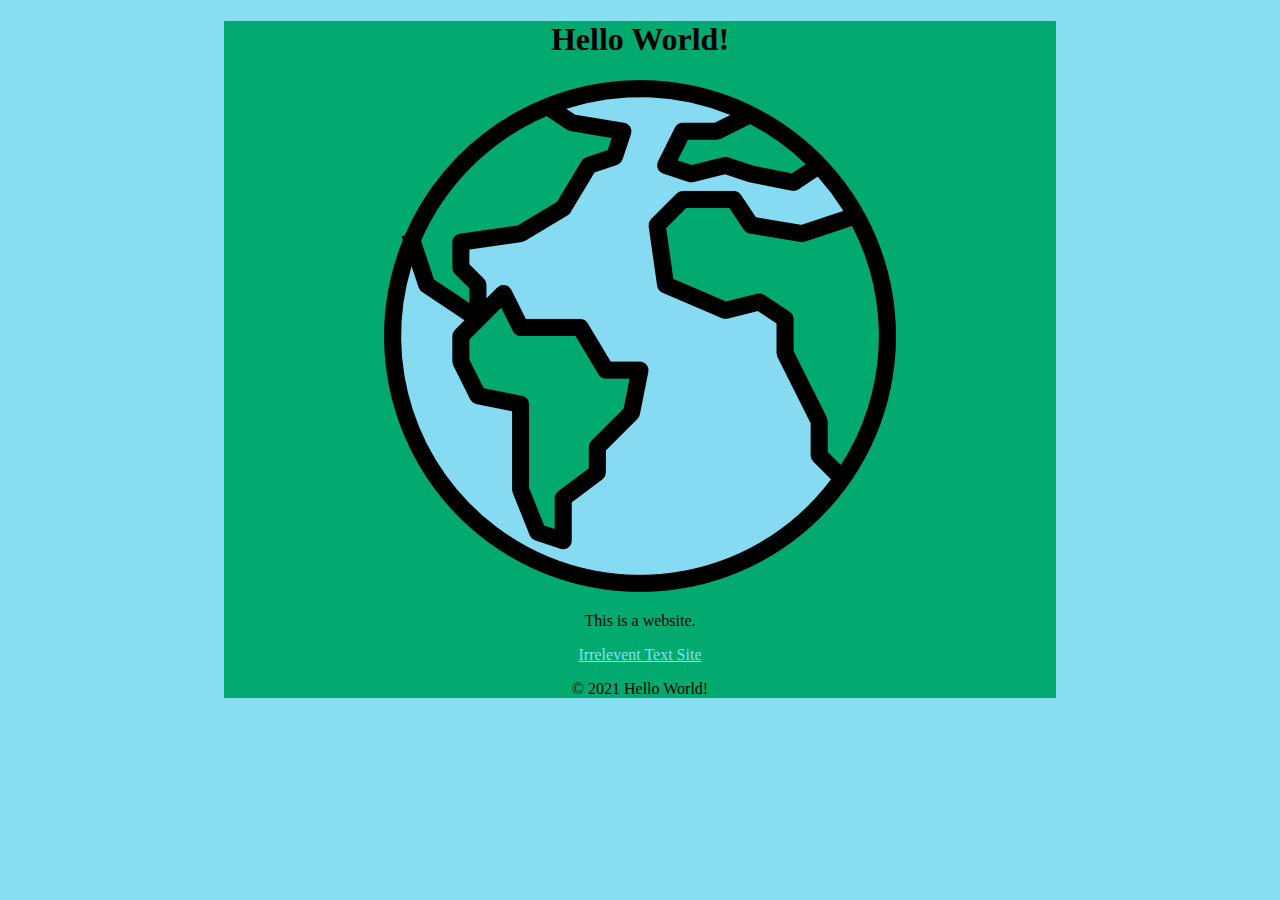
<file: lab1/index.html>
<!DOCTYPE html>
<html lang="en">
    <head>
        <title>Hello World Ver 2!</title>
        <style>
html{background-color: #88DFF2;}
body{background-color: #03AA6F;
width: 65%;
margin: 20px auto;
text-align: center;}
a{color:#88DFF2}
a:hover{color: #024029;
text text-decoration: none;}
        </style>
        <meta charset="utf-8">
    </head>

    <body>
        <h1>Hello World!</h1>
<img src="images/worldwide.png" alt="World">
<p>This is a website.</p>
<a href="https://www.allelitewrestling.com/"  target="_blank">Irrelevent Text
Site</a>
<p>&copy; 2021 Hello World!</p>
    </body>
</html>
</file>
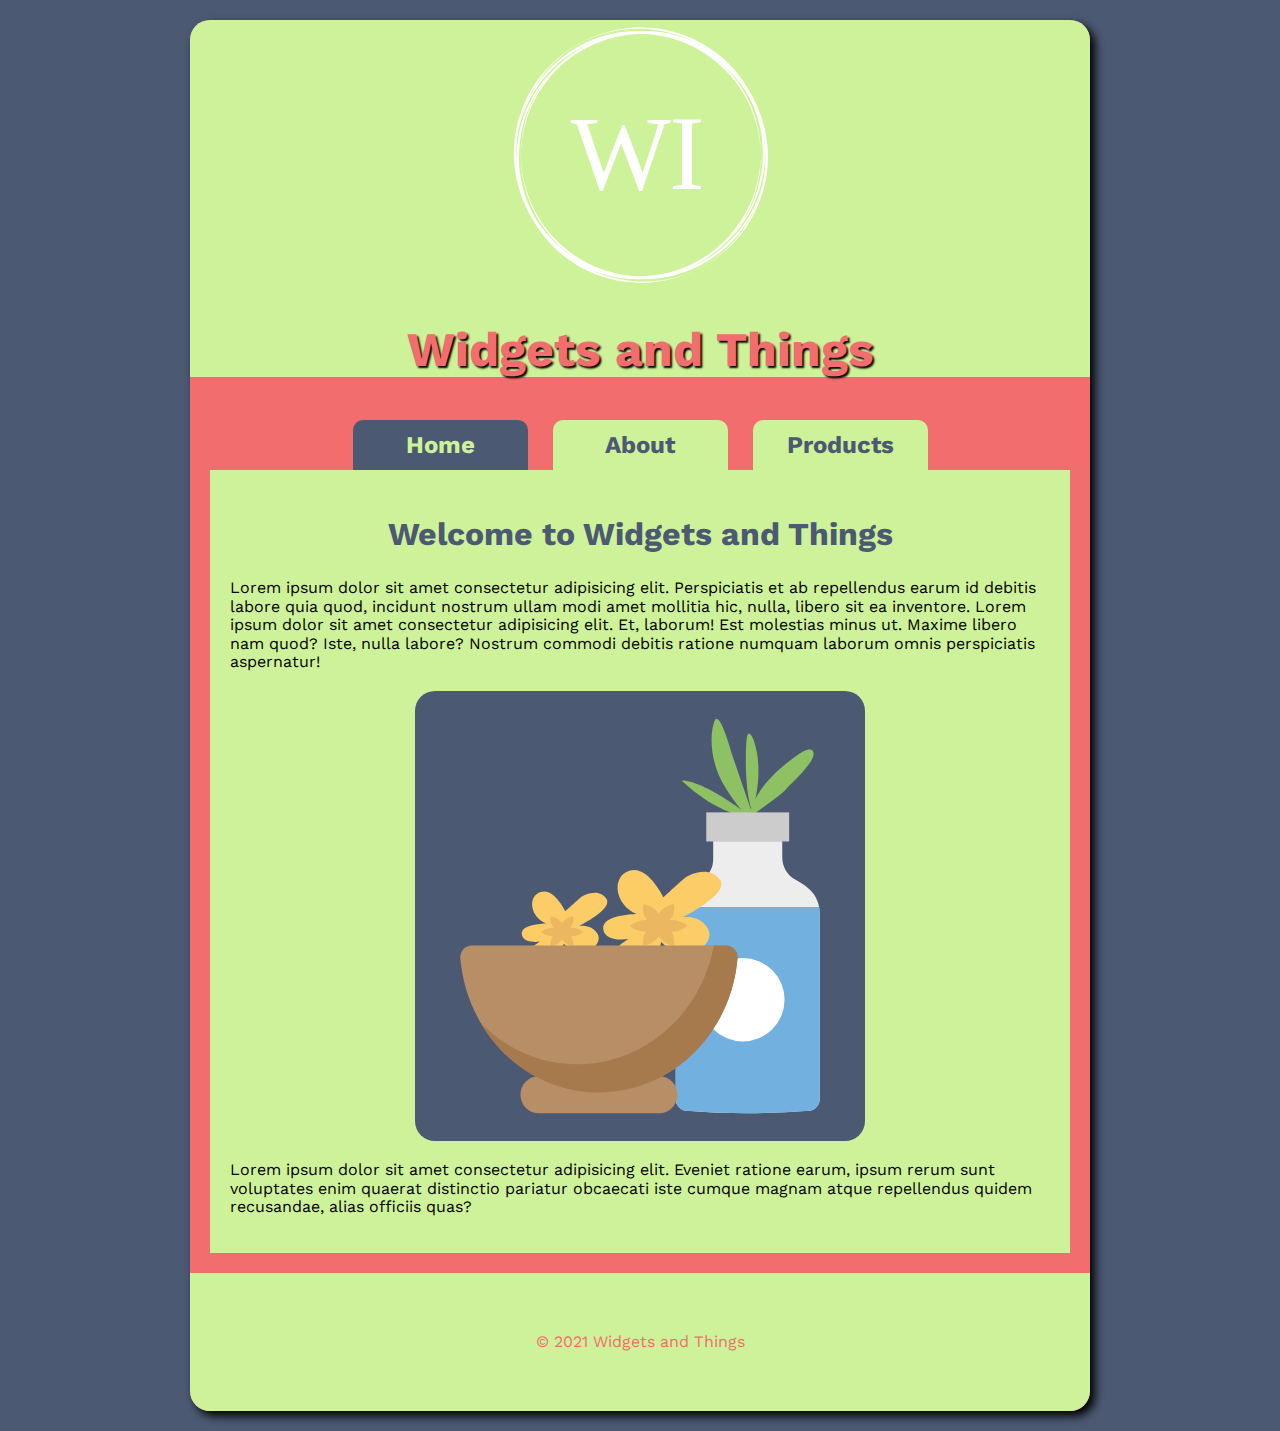
<file: lab2/index.html>
<!DOCTYPE html>
<html lang="en">
<head>
    <title>Widgets and Things</title>
    <meta charset="utf-8">
    <link rel="preconnect" href="https://fonts.googleapis.com">
    <link rel="preconnect" href="https://fonts.gstatic.com" crossorigin>
    <link href="https://fonts.googleapis.com/css2?family=Ubuntu:wght@400;700&family=Work+Sans:wght@700&display=swap" rel="stylesheet">
    <link rel="stylesheet" href="css/normalize.css">
    <link rel="stylesheet" href="css/styles.css">
</head>

<body>
    <div id="container">
    <header>
        <img src="images/logo.svg" alt="Company Logo">
        <h1>Widgets and Things</h1>
    </header>
    <nav>
            <a class="active" href="index.html">Home</a>
            <a href="about.html">About</a>
            <a href="products.html">Products</a>
    </nav>
    <main>
        <h2>Welcome to Widgets and Things</h2>
        <p>Lorem ipsum dolor sit amet consectetur adipisicing elit. Perspiciatis et ab repellendus earum id debitis labore quia quod, incidunt nostrum ullam modi amet mollitia hic, nulla, libero sit ea inventore. Lorem ipsum dolor sit amet consectetur adipisicing elit. Et, laborum! Est molestias minus ut. Maxime libero nam quod? Iste, nulla labore? Nostrum commodi debitis ratione numquam laborum omnis perspiciatis aspernatur!</p>

        <img src="images/product1.svg" alt="Product 1">

        <p>Lorem ipsum dolor sit amet consectetur adipisicing elit. Eveniet ratione earum, ipsum rerum sunt voluptates enim quaerat distinctio pariatur obcaecati iste cumque magnam atque repellendus quidem recusandae, alias officiis quas?</p>
    </main>
    <footer>&copy; 2021 Widgets and Things</footer>
</div>
</body>
</html>
</file>
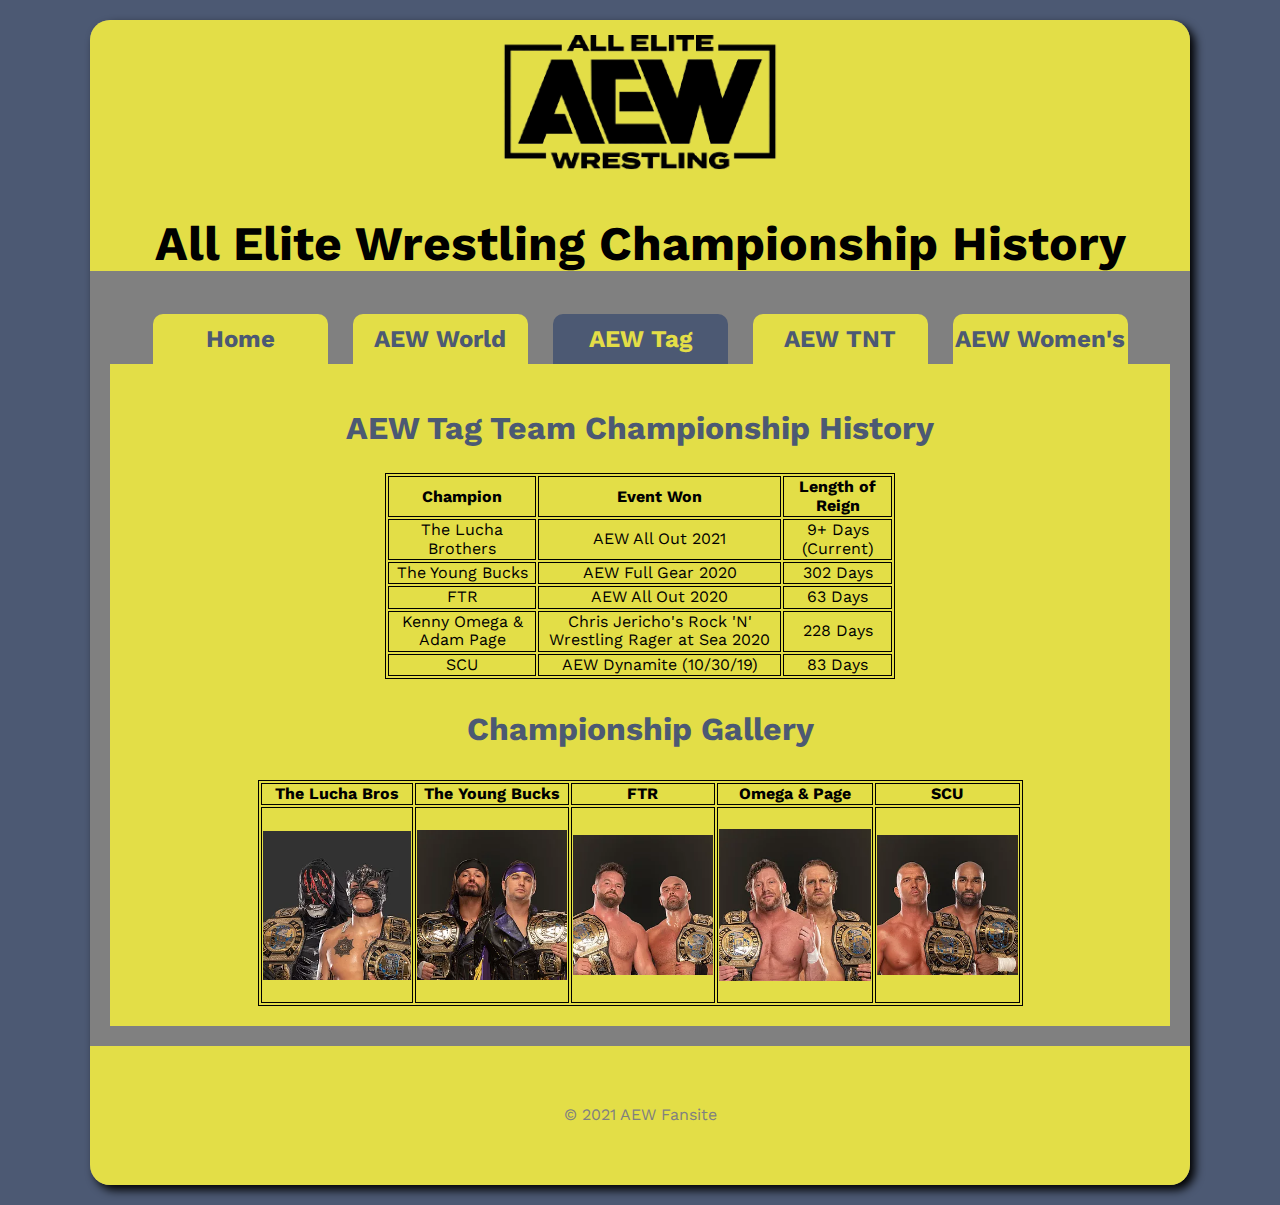
<file: AEW Tag.html>
<!DOCTYPE html>
<html lang="en">
<head>
    <title>All Elite Wrestling Championship History</title>
    <meta charset="utf-8">
    <link rel="preconnect" href="https://fonts.googleapis.com">
    <link rel="preconnect" href="https://fonts.gstatic.com" crossorigin>
    <link href="https://fonts.googleapis.com/css2?family=Ubuntu:wght@400;700&family=Work+Sans:wght@700&display=swap" rel="stylesheet">
    <link rel="stylesheet" href="css/normalize.css">
    <link rel="stylesheet" href="css/styles.css">
</head>

<body>
    <div id="container">
    <header>
        <img src="images/aew logo.png" alt="Company Logo">
        <h1>All Elite Wrestling Championship History</h1>
    </header>
    <nav>
            <a href="index.html">Home</a>
            <a href="AEW World Championship.html">AEW World</a>
            <a class="active" href="AEW Tag.html">AEW Tag</a>
            <a href="AEW TNT.html">AEW TNT</a>
            <a href="AEW Women's.html">AEW Women's</a>
    </nav>
    <main>
        <h2>AEW Tag Team Championship History</h2>
        <table class="center">
            <tr>
              <th>Champion</th>
              <th>Event Won</th>
              <th>Length of Reign</th>
            </tr>
            <tr>
              <td>The Lucha Brothers</td>
              <td>AEW All Out 2021</td>
              <td>9+ Days (Current)</td>
            </tr>
            <tr>
              <td>The Young Bucks</td>
              <td>AEW Full Gear 2020</td>
              <td>302 Days</td>
            </tr>
            <tr>
              <td>FTR</td>
              <td>AEW All Out 2020</td>
              <td>63 Days</td>
            </tr>
            <tr>
                <td>Kenny Omega & Adam Page</td>
                <td>Chris Jericho's Rock 'N' Wrestling Rager at Sea 2020</td>
                <td>228 Days</td>
              </tr>
              <tr>
                <td>SCU</td>
                <td>AEW Dynamite (10/30/19)</td>
                <td>83 Days</td>
              </tr>
          </table>

          <h3>Championship Gallery</h3>
          
          <table class="center2">
            <tr>
                <th>The Lucha Bros</th>
                <th>The Young Bucks</th>
                <th>FTR</th>
                <th>Omega & Page</th>
                <th>SCU</th>
            </tr>
            <tr>
                <td><img src="images/Lucha Bros.webp" alt="Lucha Bros" style="height:100%; width:100%"></td>
                <td><img src="images/Young Bucks.webp" alt="Young Bucks" style="height:100%; width:100%"></td>
                <td><img src="images/FTR.webp" alt="Jericho" style="height:100%; width:100%"></td>
                <td><img src="images/OmegaPage.webp" alt="Omega Page" style="height:100%; width:100%"></td>
                <td><img src="images/SCU.webp" alt="SCU" style="height:100%; width:100%"></td>
            </tr>
        </table>

        
    </main>

   
    <footer>&copy; 2021 AEW Fansite</footer>
</div>
</body>
</html>
</file>
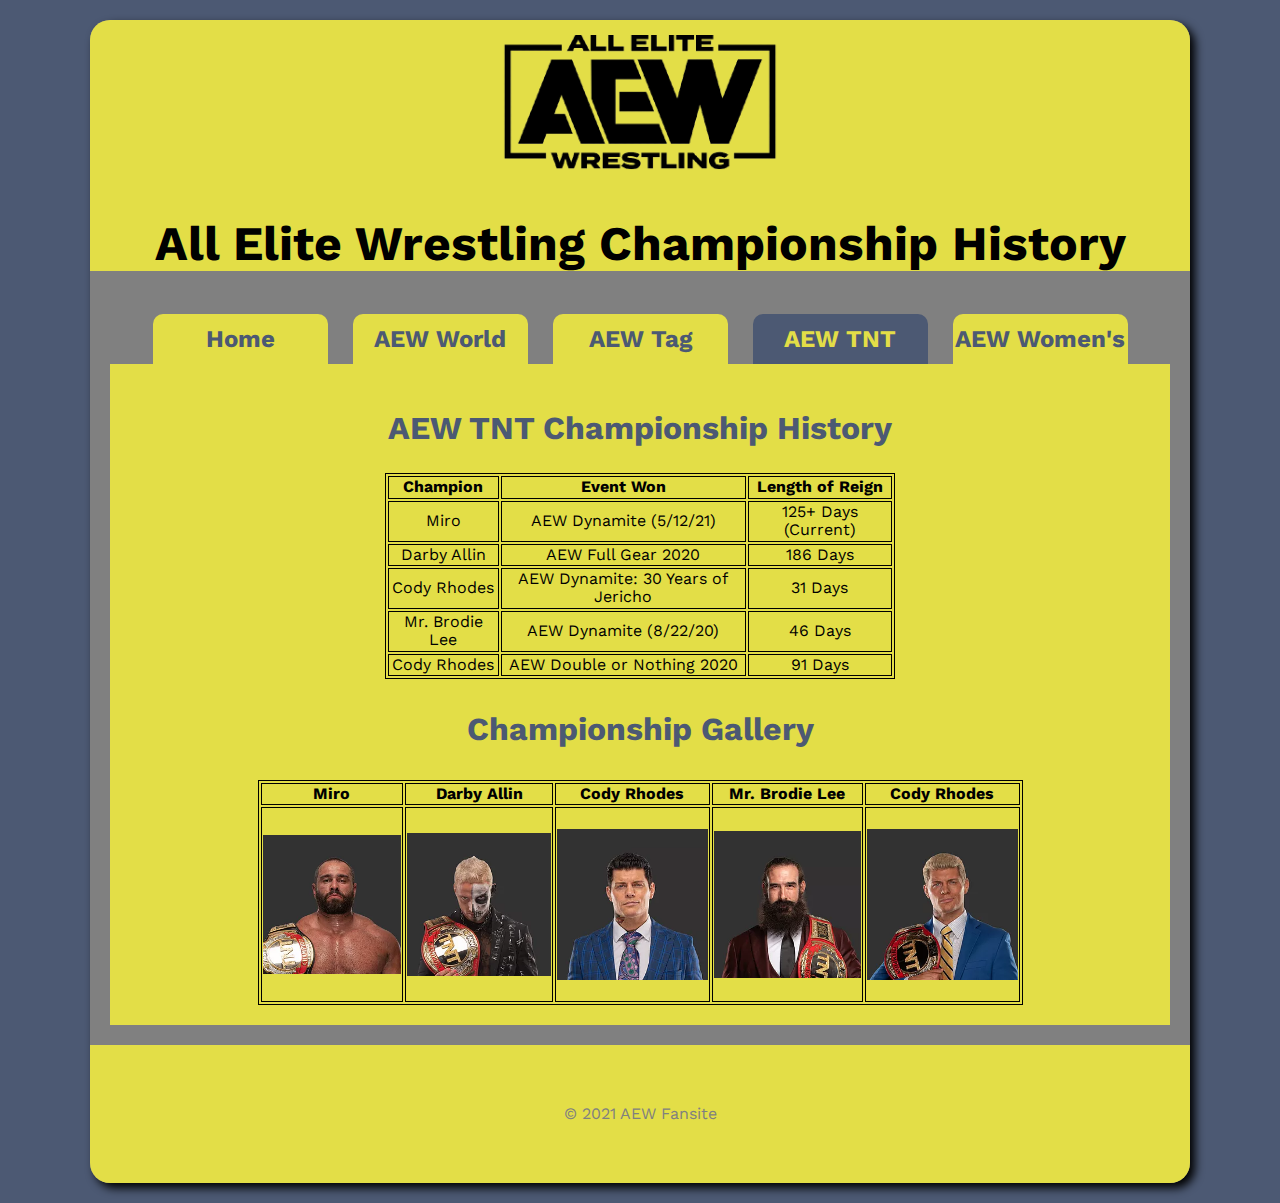
<file: AEW TNT.html>
<!DOCTYPE html>
<html lang="en">
<head>
    <title>All Elite Wrestling Championship History</title>
    <meta charset="utf-8">
    <link rel="preconnect" href="https://fonts.googleapis.com">
    <link rel="preconnect" href="https://fonts.gstatic.com" crossorigin>
    <link href="https://fonts.googleapis.com/css2?family=Ubuntu:wght@400;700&family=Work+Sans:wght@700&display=swap" rel="stylesheet">
    <link rel="stylesheet" href="css/normalize.css">
    <link rel="stylesheet" href="css/styles.css">
</head>

<body>
    <div id="container">
    <header>
        <img src="images/aew logo.png" alt="Company Logo">
        <h1>All Elite Wrestling Championship History</h1>
    </header>
    <nav>
            <a href="index.html">Home</a>
            <a href="AEW World Championship.html">AEW World</a>
            <a href="AEW Tag.html">AEW Tag</a>
            <a class="active" href="AEW TNT.html">AEW TNT</a>
            <a href="AEW Women's.html">AEW Women's</a>
    </nav>
    <main>
        <h2>AEW TNT Championship History</h2>
        <table class="center">
            <tr>
              <th>Champion</th>
              <th>Event Won</th>
              <th>Length of Reign</th>
            </tr>
            <tr>
              <td>Miro</td>
              <td>AEW Dynamite (5/12/21)</td>
              <td>125+ Days (Current)</td>
            </tr>
            <tr>
              <td>Darby Allin</td>
              <td>AEW Full Gear 2020</td>
              <td>186 Days</td>
            </tr>
            <tr>
              <td>Cody Rhodes</td>
              <td>AEW Dynamite: 30 Years of Jericho</td>
              <td>31 Days</td>
            </tr>
            <tr>
                <td>Mr. Brodie Lee</td>
                <td>AEW Dynamite (8/22/20)</td>
                <td>46 Days</td>
              </tr>
              <tr>
                <td>Cody Rhodes</td>
                <td>AEW Double or Nothing 2020</td>
                <td>91 Days</td>
              </tr>
          </table>

          <h3>Championship Gallery</h3>
          
          <table class="center2">
            <tr>
                <th>Miro</th>
                <th>Darby Allin</th>
                <th>Cody Rhodes</th>
                <th>Mr. Brodie Lee</th>
                <th>Cody Rhodes</th>
            </tr>
            <tr>
                <td><img src="images/miro.webp" alt="Miro" style="height:100%; width:100%"></td>
                <td><img src="images/darby.webp" alt="Darby" style="height:100%; width:100%"></td>
                <td><img src="images/codyblack.webp" alt="Cody" style="height:100%; width:100%"></td>
                <td><img src="images/brodie.webp" alt="Brodie" style="height:100%; width:100%"></td>
                <td><img src="images/codyblonde.webp" alt="Cody" style="height:100%; width:100%"></td>
            </tr>
        </table>

        
    </main>

   
    <footer>&copy; 2021 AEW Fansite</footer>
</div>
</body>
</html>
</file>
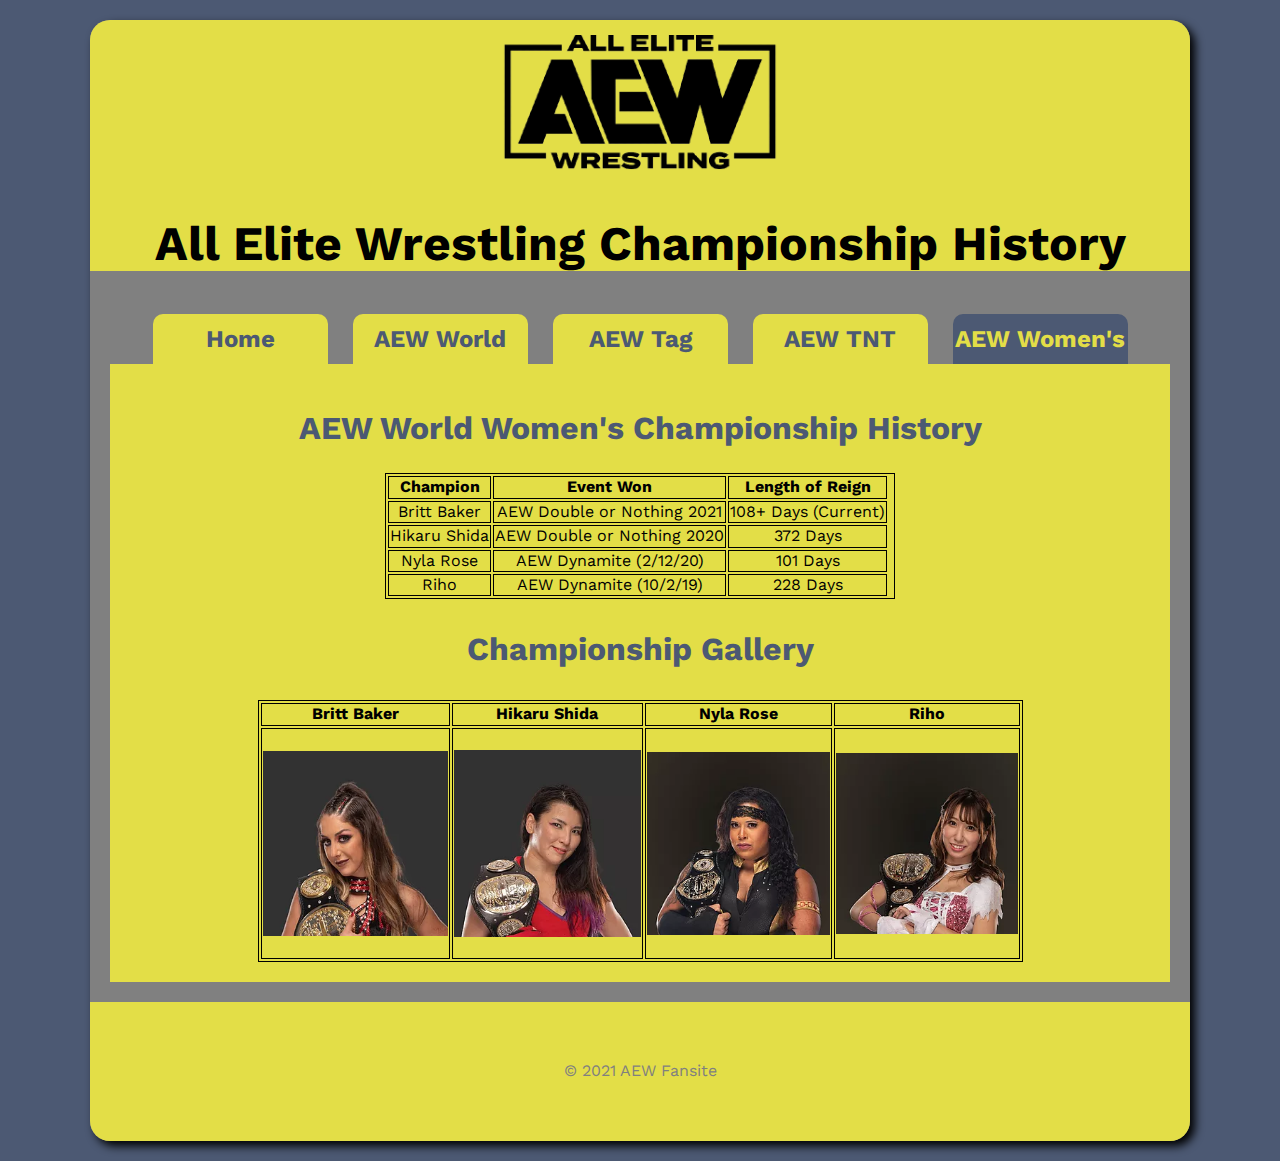
<file: AEW Women's.html>
<!DOCTYPE html>
<html lang="en">
<head>
    <title>All Elite Wrestling Championship History</title>
    <meta charset="utf-8">
    <link rel="preconnect" href="https://fonts.googleapis.com">
    <link rel="preconnect" href="https://fonts.gstatic.com" crossorigin>
    <link href="https://fonts.googleapis.com/css2?family=Ubuntu:wght@400;700&family=Work+Sans:wght@700&display=swap" rel="stylesheet">
    <link rel="stylesheet" href="css/normalize.css">
    <link rel="stylesheet" href="css/styles.css">
</head>

<body>
    <div id="container">
    <header>
        <img src="images/aew logo.png" alt="Company Logo">
        <h1>All Elite Wrestling Championship History</h1>
    </header>
    <nav>
            <a href="index.html">Home</a>
            <a href="AEW World Championship.html">AEW World</a>
            <a href="AEW Tag.html">AEW Tag</a>
            <a href="AEW TNT.html">AEW TNT</a>
            <a class="active" href="AEW Women's.html">AEW Women's</a>
    </nav>
    <main>
        <h2>AEW World Women's Championship History</h2>
        <table class="center">
            <tr>
              <th>Champion</th>
              <th>Event Won</th>
              <th>Length of Reign</th>
            </tr>
            <tr>
              <td>Britt Baker</td>
              <td>AEW Double or Nothing 2021</td>
              <td>108+ Days (Current)</td>
            </tr>
            <tr>
              <td>Hikaru Shida</td>
              <td>AEW Double or Nothing 2020</td>
              <td>372 Days</td>
            </tr>
            <tr>
              <td>Nyla Rose</td>
              <td>AEW Dynamite (2/12/20)</td>
              <td>101 Days</td>
            </tr>
            <tr>
                <td>Riho</td>
                <td>AEW Dynamite (10/2/19)</td>
                <td>228 Days</td>
              </tr>
          </table>

          <h3>Championship Gallery</h3>         
          <table class="center2">
            <tr>
                <th>Britt Baker</th>
                <th>Hikaru Shida</th>
                <th>Nyla Rose</th>
                <th>Riho</th>
            </tr>
            <tr>
                <td><img src="images/baker.webp" alt="Baker" style="height:100%; width:100%"></td>
                <td><img src="images/shida.webp" alt="Shida" style="height:100%; width:100%"></td>
                <td><img src="images/nyla.webp" alt="Rose" style="height:100%; width:100%"></td>
                <td><img src="images/riho.webp" alt="Riho" style="height:100%; width:100%"></td>
            </tr>
        </table>

        
    </main>

   
    <footer>&copy; 2021 AEW Fansite</footer>
</div>
</body>
</html>
</file>
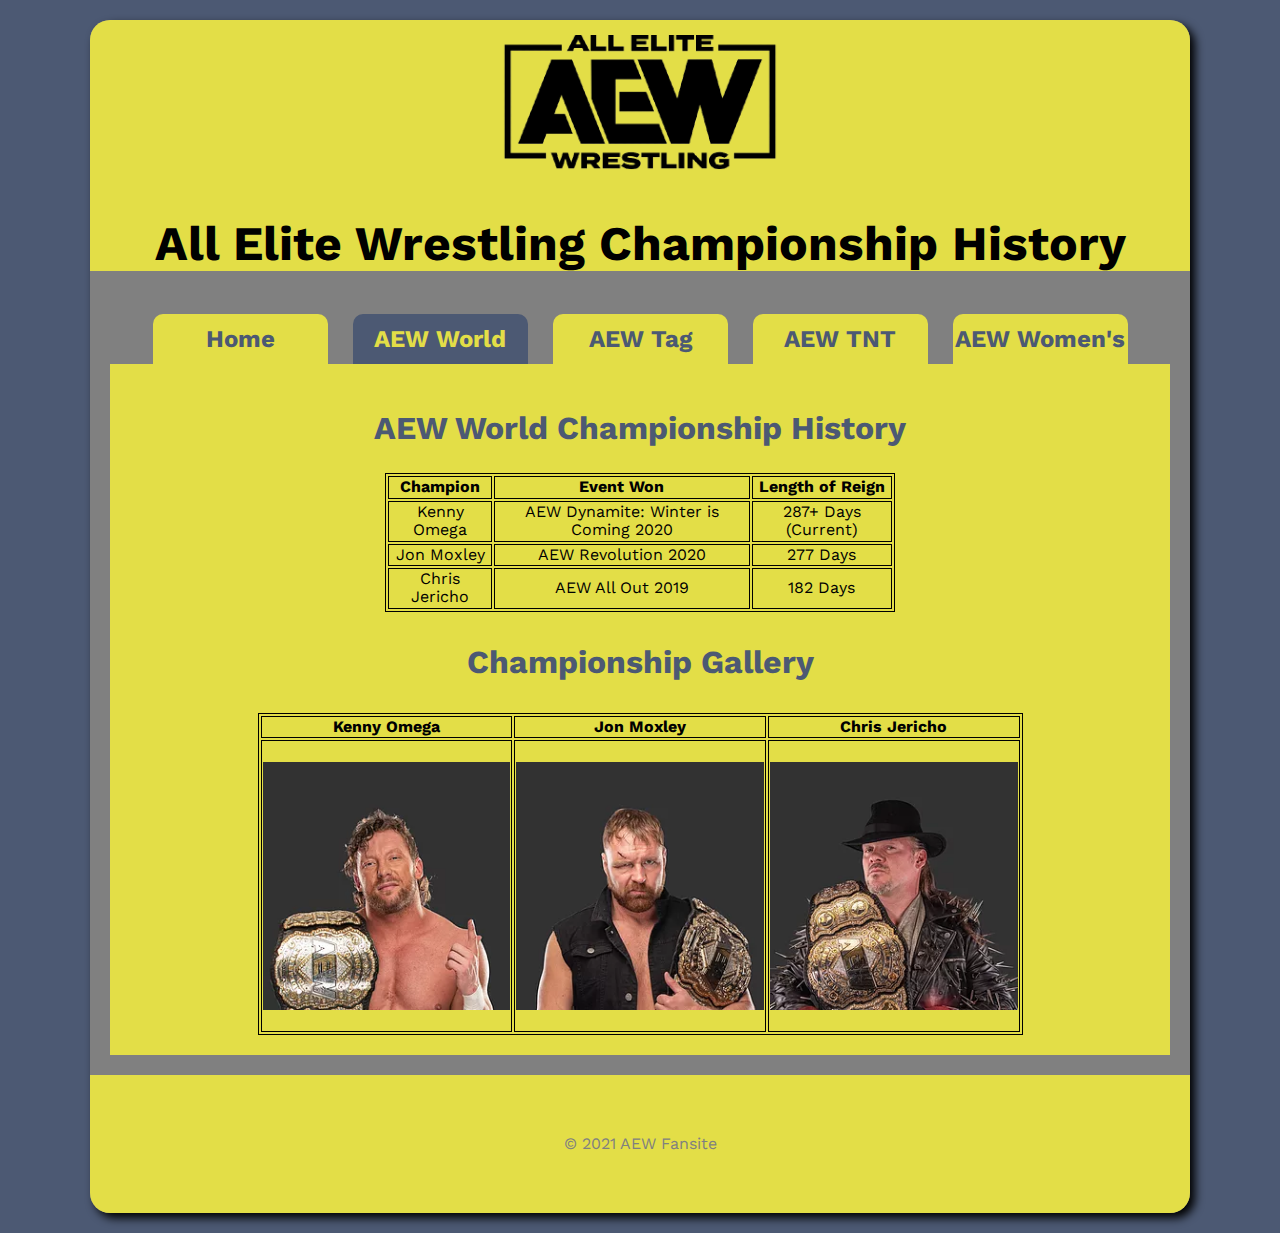
<file: AEW World Championship.html>
<!DOCTYPE html>
<html lang="en">
<head>
    <title>All Elite Wrestling Championship History</title>
    <meta charset="utf-8">
    <link rel="preconnect" href="https://fonts.googleapis.com">
    <link rel="preconnect" href="https://fonts.gstatic.com" crossorigin>
    <link href="https://fonts.googleapis.com/css2?family=Ubuntu:wght@400;700&family=Work+Sans:wght@700&display=swap" rel="stylesheet">
    <link rel="stylesheet" href="css/normalize.css">
    <link rel="stylesheet" href="css/styles.css">
</head>

<body>
    <div id="container">
    <header>
        <img src="images/aew logo.png" alt="Company Logo">
        <h1>All Elite Wrestling Championship History</h1>
    </header>
    <nav>
            <a href="index.html">Home</a>
            <a class="active" href="AEW World Championship.html">AEW World</a>
            <a href="AEW Tag.html">AEW Tag</a>
            <a href="AEW TNT.html">AEW TNT</a>
            <a href="AEW Women's.html">AEW Women's</a>
    </nav>
    <main>
        <h2>AEW World Championship History</h2>
        <table class="center">
            <tr>
              <th>Champion</th>
              <th>Event Won</th>
              <th>Length of Reign</th>
            </tr>
            <tr>
              <td>Kenny Omega</td>
              <td>AEW Dynamite: Winter is Coming 2020</td>
              <td>287+ Days (Current)</td>
            </tr>
            <tr>
              <td>Jon Moxley</td>
              <td>AEW Revolution 2020</td>
              <td>277 Days</td>
            </tr>
            <tr>
              <td>Chris Jericho</td>
              <td>AEW All Out 2019</td>
              <td>182 Days</td>
            </tr>
          </table>

          <h3>Championship Gallery</h3>
          
          <table class="center2">
            <tr>
                <th>Kenny Omega</th>
                <th>Jon Moxley</th>
                <th>Chris Jericho</th>
            </tr>
            <tr>
                <td><img src="images/Kenny Omega.webp" alt="Omega" style="height:100%; width:100%"></td>
                <td><img src="images/Jon Moxley.webp" alt="Moxley" style="height:100%; width:100%"></td>
                <td><img src="images/Chris Jericho.webp" alt="Jericho" style="height:100%; width:100%"></td>
            </tr>
        </table>

        
    </main>

   
    <footer>&copy; 2021 AEW Fansite</footer>
</div>
</body>
</html>
</file>
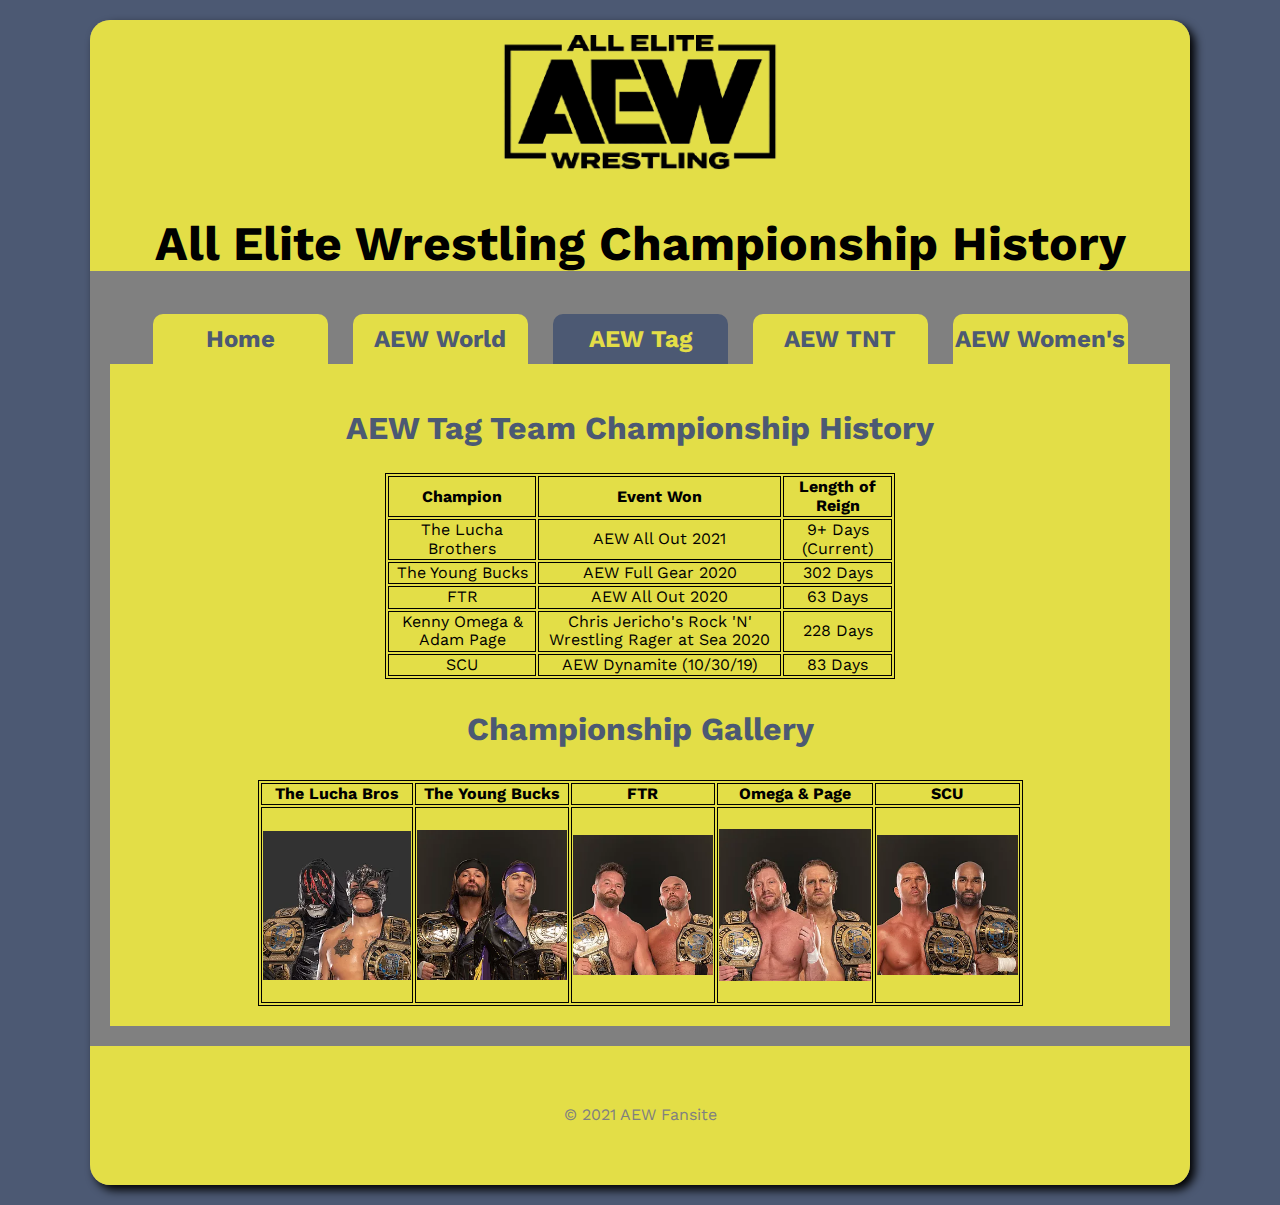
<file: final/AEW Tag.html>
<!DOCTYPE html>
<html lang="en">
<head>
    <title>All Elite Wrestling Championship History</title>
    <meta charset="utf-8">
    <link rel="preconnect" href="https://fonts.googleapis.com">
    <link rel="preconnect" href="https://fonts.gstatic.com" crossorigin>
    <link href="https://fonts.googleapis.com/css2?family=Ubuntu:wght@400;700&family=Work+Sans:wght@700&display=swap" rel="stylesheet">
    <link rel="stylesheet" href="css/normalize.css">
    <link rel="stylesheet" href="css/styles.css">
</head>

<body>
    <div id="container">
    <header>
        <img src="images/aew logo.png" alt="Company Logo">
        <h1>All Elite Wrestling Championship History</h1>
    </header>
    <nav>
            <a href="index.html">Home</a>
            <a href="AEW World Championship.html">AEW World</a>
            <a class="active" href="AEW Tag.html">AEW Tag</a>
            <a href="AEW TNT.html">AEW TNT</a>
            <a href="AEW Women's.html">AEW Women's</a>
    </nav>
    <main>
        <h2>AEW Tag Team Championship History</h2>
        <table class="center">
            <tr>
              <th>Champion</th>
              <th>Event Won</th>
              <th>Length of Reign</th>
            </tr>
            <tr>
              <td>The Lucha Brothers</td>
              <td>AEW All Out 2021</td>
              <td>9+ Days (Current)</td>
            </tr>
            <tr>
              <td>The Young Bucks</td>
              <td>AEW Full Gear 2020</td>
              <td>302 Days</td>
            </tr>
            <tr>
              <td>FTR</td>
              <td>AEW All Out 2020</td>
              <td>63 Days</td>
            </tr>
            <tr>
                <td>Kenny Omega & Adam Page</td>
                <td>Chris Jericho's Rock 'N' Wrestling Rager at Sea 2020</td>
                <td>228 Days</td>
              </tr>
              <tr>
                <td>SCU</td>
                <td>AEW Dynamite (10/30/19)</td>
                <td>83 Days</td>
              </tr>
          </table>

          <h3>Championship Gallery</h3>
          
          <table class="center2">
            <tr>
                <th>The Lucha Bros</th>
                <th>The Young Bucks</th>
                <th>FTR</th>
                <th>Omega & Page</th>
                <th>SCU</th>
            </tr>
            <tr>
                <td><img src="images/Lucha Bros.webp" alt="Lucha Bros" style="height:100%; width:100%"></td>
                <td><img src="images/Young Bucks.webp" alt="Young Bucks" style="height:100%; width:100%"></td>
                <td><img src="images/FTR.webp" alt="Jericho" style="height:100%; width:100%"></td>
                <td><img src="images/OmegaPage.webp" alt="Omega Page" style="height:100%; width:100%"></td>
                <td><img src="images/SCU.webp" alt="SCU" style="height:100%; width:100%"></td>
            </tr>
        </table>

        
    </main>

   
    <footer>&copy; 2021 AEW Fansite</footer>
</div>
</body>
</html>
</file>
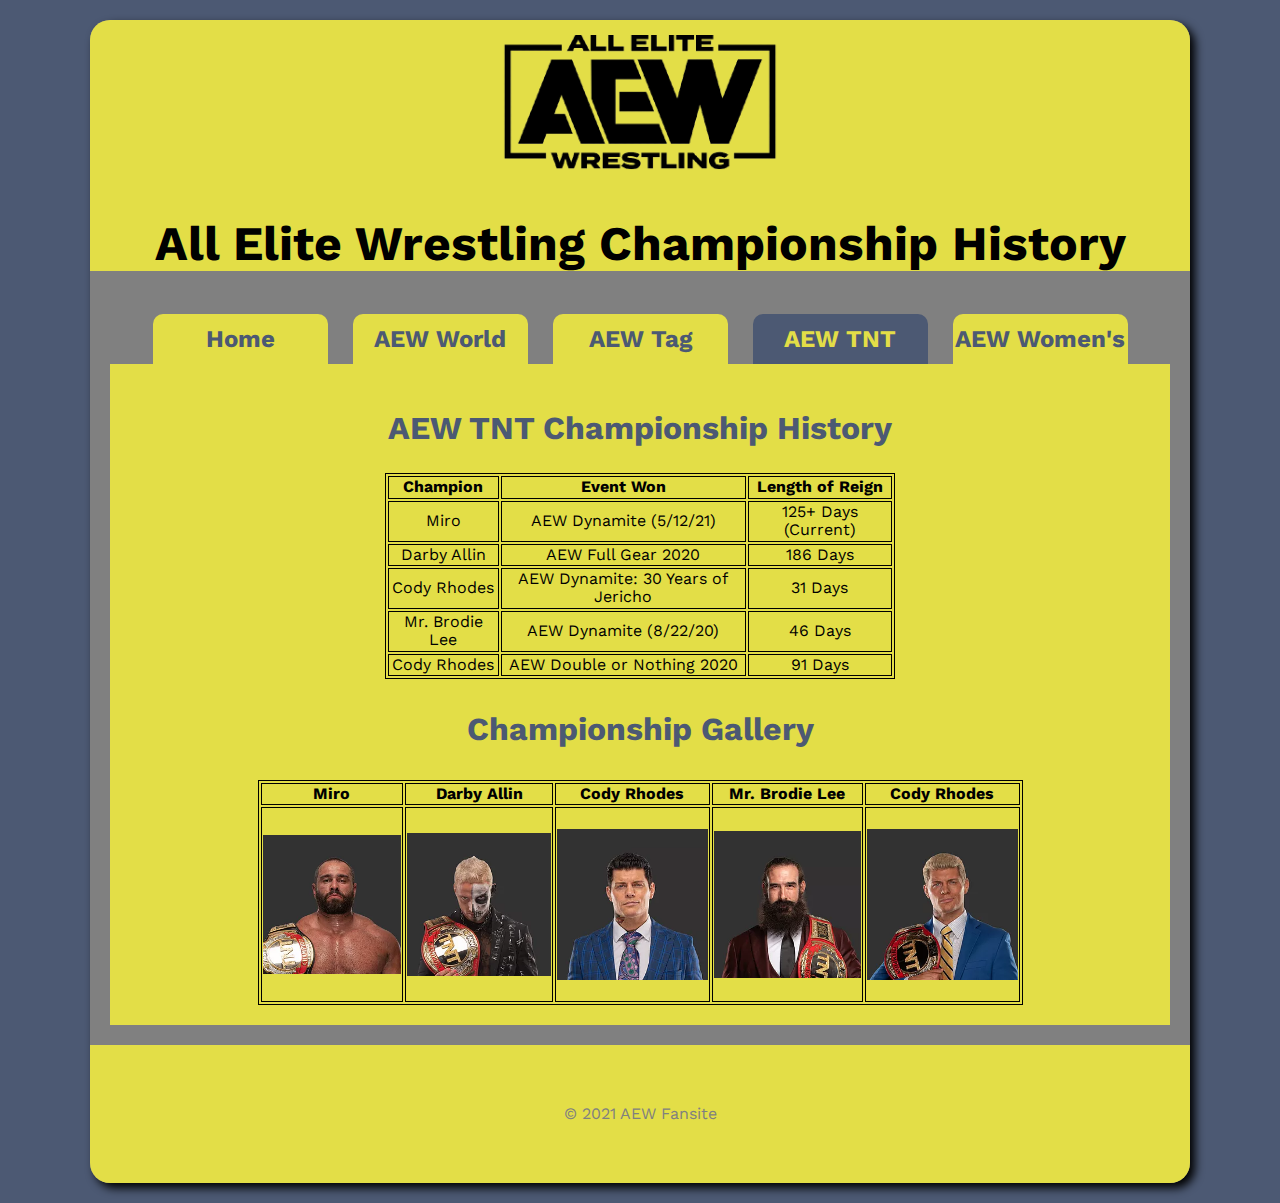
<file: final/AEW TNT.html>
<!DOCTYPE html>
<html lang="en">
<head>
    <title>All Elite Wrestling Championship History</title>
    <meta charset="utf-8">
    <link rel="preconnect" href="https://fonts.googleapis.com">
    <link rel="preconnect" href="https://fonts.gstatic.com" crossorigin>
    <link href="https://fonts.googleapis.com/css2?family=Ubuntu:wght@400;700&family=Work+Sans:wght@700&display=swap" rel="stylesheet">
    <link rel="stylesheet" href="css/normalize.css">
    <link rel="stylesheet" href="css/styles.css">
</head>

<body>
    <div id="container">
    <header>
        <img src="images/aew logo.png" alt="Company Logo">
        <h1>All Elite Wrestling Championship History</h1>
    </header>
    <nav>
            <a href="index.html">Home</a>
            <a href="AEW World Championship.html">AEW World</a>
            <a href="AEW Tag.html">AEW Tag</a>
            <a class="active" href="AEW TNT.html">AEW TNT</a>
            <a href="AEW Women's.html">AEW Women's</a>
    </nav>
    <main>
        <h2>AEW TNT Championship History</h2>
        <table class="center">
            <tr>
              <th>Champion</th>
              <th>Event Won</th>
              <th>Length of Reign</th>
            </tr>
            <tr>
              <td>Miro</td>
              <td>AEW Dynamite (5/12/21)</td>
              <td>125+ Days (Current)</td>
            </tr>
            <tr>
              <td>Darby Allin</td>
              <td>AEW Full Gear 2020</td>
              <td>186 Days</td>
            </tr>
            <tr>
              <td>Cody Rhodes</td>
              <td>AEW Dynamite: 30 Years of Jericho</td>
              <td>31 Days</td>
            </tr>
            <tr>
                <td>Mr. Brodie Lee</td>
                <td>AEW Dynamite (8/22/20)</td>
                <td>46 Days</td>
              </tr>
              <tr>
                <td>Cody Rhodes</td>
                <td>AEW Double or Nothing 2020</td>
                <td>91 Days</td>
              </tr>
          </table>

          <h3>Championship Gallery</h3>
          
          <table class="center2">
            <tr>
                <th>Miro</th>
                <th>Darby Allin</th>
                <th>Cody Rhodes</th>
                <th>Mr. Brodie Lee</th>
                <th>Cody Rhodes</th>
            </tr>
            <tr>
                <td><img src="images/miro.webp" alt="Miro" style="height:100%; width:100%"></td>
                <td><img src="images/darby.webp" alt="Darby" style="height:100%; width:100%"></td>
                <td><img src="images/codyblack.webp" alt="Cody" style="height:100%; width:100%"></td>
                <td><img src="images/brodie.webp" alt="Brodie" style="height:100%; width:100%"></td>
                <td><img src="images/codyblonde.webp" alt="Cody" style="height:100%; width:100%"></td>
            </tr>
        </table>

        
    </main>

   
    <footer>&copy; 2021 AEW Fansite</footer>
</div>
</body>
</html>
</file>
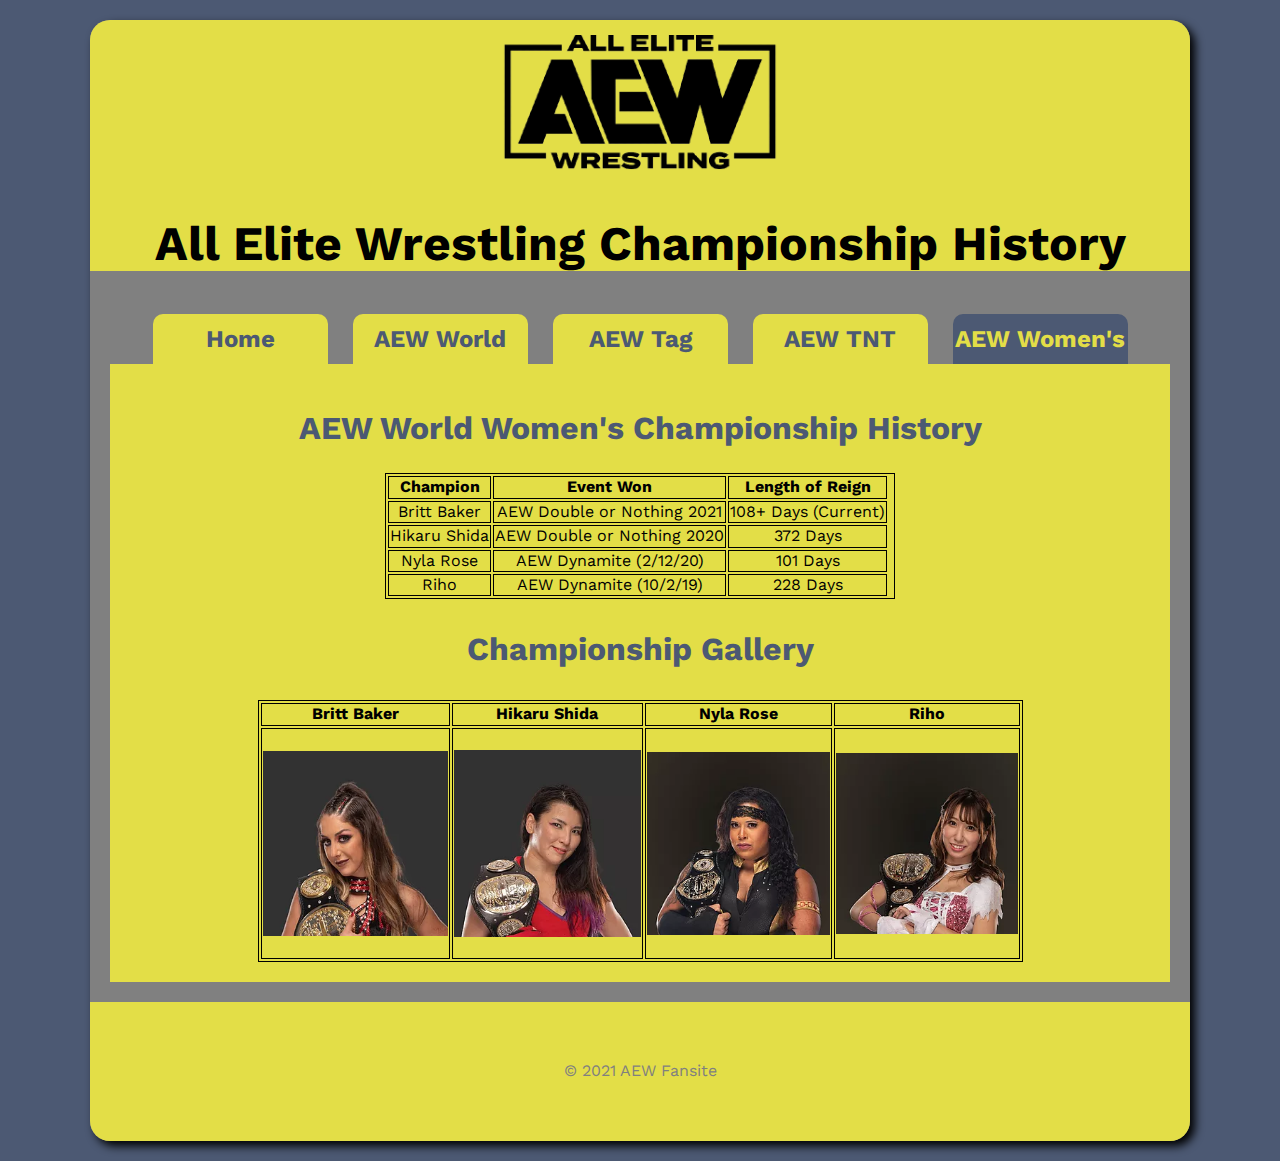
<file: final/AEW Women's.html>
<!DOCTYPE html>
<html lang="en">
<head>
    <title>All Elite Wrestling Championship History</title>
    <meta charset="utf-8">
    <link rel="preconnect" href="https://fonts.googleapis.com">
    <link rel="preconnect" href="https://fonts.gstatic.com" crossorigin>
    <link href="https://fonts.googleapis.com/css2?family=Ubuntu:wght@400;700&family=Work+Sans:wght@700&display=swap" rel="stylesheet">
    <link rel="stylesheet" href="css/normalize.css">
    <link rel="stylesheet" href="css/styles.css">
</head>

<body>
    <div id="container">
    <header>
        <img src="images/aew logo.png" alt="Company Logo">
        <h1>All Elite Wrestling Championship History</h1>
    </header>
    <nav>
            <a href="index.html">Home</a>
            <a href="AEW World Championship.html">AEW World</a>
            <a href="AEW Tag.html">AEW Tag</a>
            <a href="AEW TNT.html">AEW TNT</a>
            <a class="active" href="AEW Women's.html">AEW Women's</a>
    </nav>
    <main>
        <h2>AEW World Women's Championship History</h2>
        <table class="center">
            <tr>
              <th>Champion</th>
              <th>Event Won</th>
              <th>Length of Reign</th>
            </tr>
            <tr>
              <td>Britt Baker</td>
              <td>AEW Double or Nothing 2021</td>
              <td>108+ Days (Current)</td>
            </tr>
            <tr>
              <td>Hikaru Shida</td>
              <td>AEW Double or Nothing 2020</td>
              <td>372 Days</td>
            </tr>
            <tr>
              <td>Nyla Rose</td>
              <td>AEW Dynamite (2/12/20)</td>
              <td>101 Days</td>
            </tr>
            <tr>
                <td>Riho</td>
                <td>AEW Dynamite (10/2/19)</td>
                <td>228 Days</td>
              </tr>
          </table>

          <h3>Championship Gallery</h3>         
          <table class="center2">
            <tr>
                <th>Britt Baker</th>
                <th>Hikaru Shida</th>
                <th>Nyla Rose</th>
                <th>Riho</th>
            </tr>
            <tr>
                <td><img src="images/baker.webp" alt="Baker" style="height:100%; width:100%"></td>
                <td><img src="images/shida.webp" alt="Shida" style="height:100%; width:100%"></td>
                <td><img src="images/nyla.webp" alt="Rose" style="height:100%; width:100%"></td>
                <td><img src="images/riho.webp" alt="Riho" style="height:100%; width:100%"></td>
            </tr>
        </table>

        
    </main>

   
    <footer>&copy; 2021 AEW Fansite</footer>
</div>
</body>
</html>
</file>
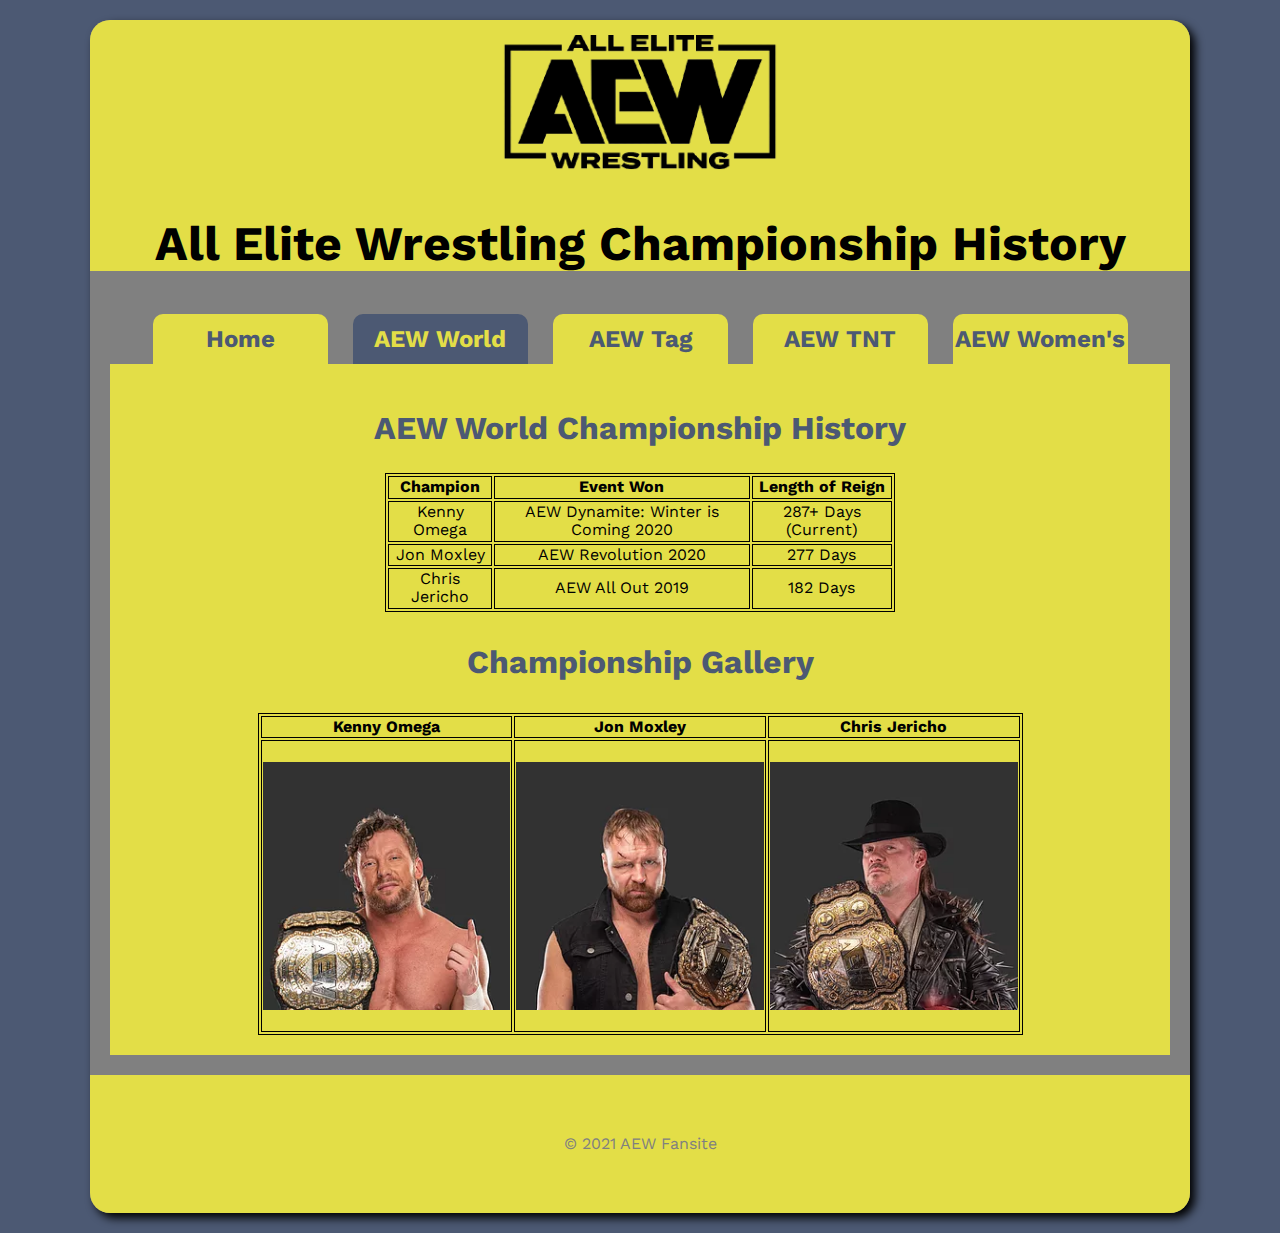
<file: final/AEW World Championship.html>
<!DOCTYPE html>
<html lang="en">
<head>
    <title>All Elite Wrestling Championship History</title>
    <meta charset="utf-8">
    <link rel="preconnect" href="https://fonts.googleapis.com">
    <link rel="preconnect" href="https://fonts.gstatic.com" crossorigin>
    <link href="https://fonts.googleapis.com/css2?family=Ubuntu:wght@400;700&family=Work+Sans:wght@700&display=swap" rel="stylesheet">
    <link rel="stylesheet" href="css/normalize.css">
    <link rel="stylesheet" href="css/styles.css">
</head>

<body>
    <div id="container">
    <header>
        <img src="images/aew logo.png" alt="Company Logo">
        <h1>All Elite Wrestling Championship History</h1>
    </header>
    <nav>
            <a href="index.html">Home</a>
            <a class="active" href="AEW World Championship.html">AEW World</a>
            <a href="AEW Tag.html">AEW Tag</a>
            <a href="AEW TNT.html">AEW TNT</a>
            <a href="AEW Women's.html">AEW Women's</a>
    </nav>
    <main>
        <h2>AEW World Championship History</h2>
        <table class="center">
            <tr>
              <th>Champion</th>
              <th>Event Won</th>
              <th>Length of Reign</th>
            </tr>
            <tr>
              <td>Kenny Omega</td>
              <td>AEW Dynamite: Winter is Coming 2020</td>
              <td>287+ Days (Current)</td>
            </tr>
            <tr>
              <td>Jon Moxley</td>
              <td>AEW Revolution 2020</td>
              <td>277 Days</td>
            </tr>
            <tr>
              <td>Chris Jericho</td>
              <td>AEW All Out 2019</td>
              <td>182 Days</td>
            </tr>
          </table>

          <h3>Championship Gallery</h3>
          
          <table class="center2">
            <tr>
                <th>Kenny Omega</th>
                <th>Jon Moxley</th>
                <th>Chris Jericho</th>
            </tr>
            <tr>
                <td><img src="images/Kenny Omega.webp" alt="Omega" style="height:100%; width:100%"></td>
                <td><img src="images/Jon Moxley.webp" alt="Moxley" style="height:100%; width:100%"></td>
                <td><img src="images/Chris Jericho.webp" alt="Jericho" style="height:100%; width:100%"></td>
            </tr>
        </table>

        
    </main>

   
    <footer>&copy; 2021 AEW Fansite</footer>
</div>
</body>
</html>
</file>
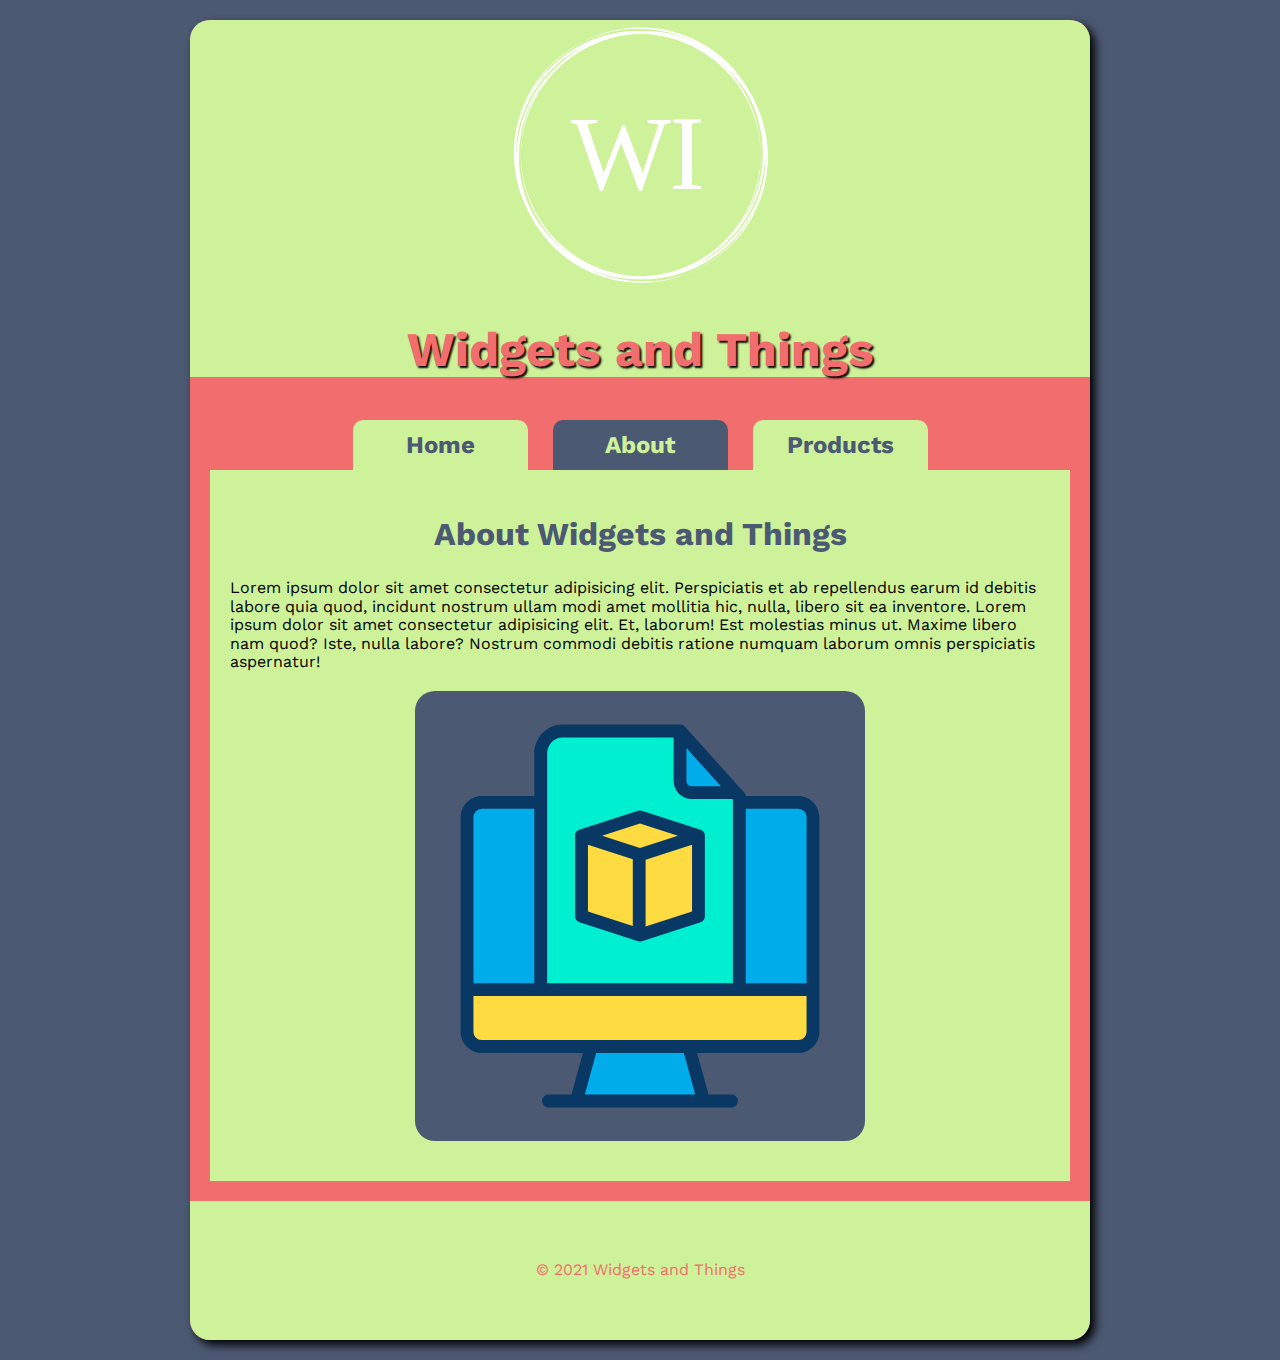
<file: lab2/about.html>
<!DOCTYPE html>
<html lang="en">
<head>
    <title>Widgets and Things</title>
    <meta charset="utf-8">
    <link rel="preconnect" href="https://fonts.googleapis.com">
    <link rel="preconnect" href="https://fonts.gstatic.com" crossorigin>
    <link href="https://fonts.googleapis.com/css2?family=Ubuntu:wght@400;700&family=Work+Sans:wght@700&display=swap" rel="stylesheet">
    <link rel="stylesheet" href="css/normalize.css">
    <link rel="stylesheet" href="css/styles.css">
</head>

<body>
    <div id="container">
    <header>
        <img src="images/logo.svg" alt="Company Logo">
        <h1>Widgets and Things</h1>
    </header>
    <nav>
            <a href="index.html">Home</a>
            <a class="active" href="about.html">About</a>
            <a href="products.html">Products</a>
    </nav>
    <main>
        <h2>About Widgets and Things</h2>
        <p>Lorem ipsum dolor sit amet consectetur adipisicing elit. Perspiciatis et ab repellendus earum id debitis labore quia quod, incidunt nostrum ullam modi amet mollitia hic, nulla, libero sit ea inventore. Lorem ipsum dolor sit amet consectetur adipisicing elit. Et, laborum! Est molestias minus ut. Maxime libero nam quod? Iste, nulla labore? Nostrum commodi debitis ratione numquam laborum omnis perspiciatis aspernatur!</p>

        <img src="images/about.svg" alt="About W&W">

    </main>
    <footer>&copy; 2021 Widgets and Things</footer>
</div>
</body>
</html>
</file>
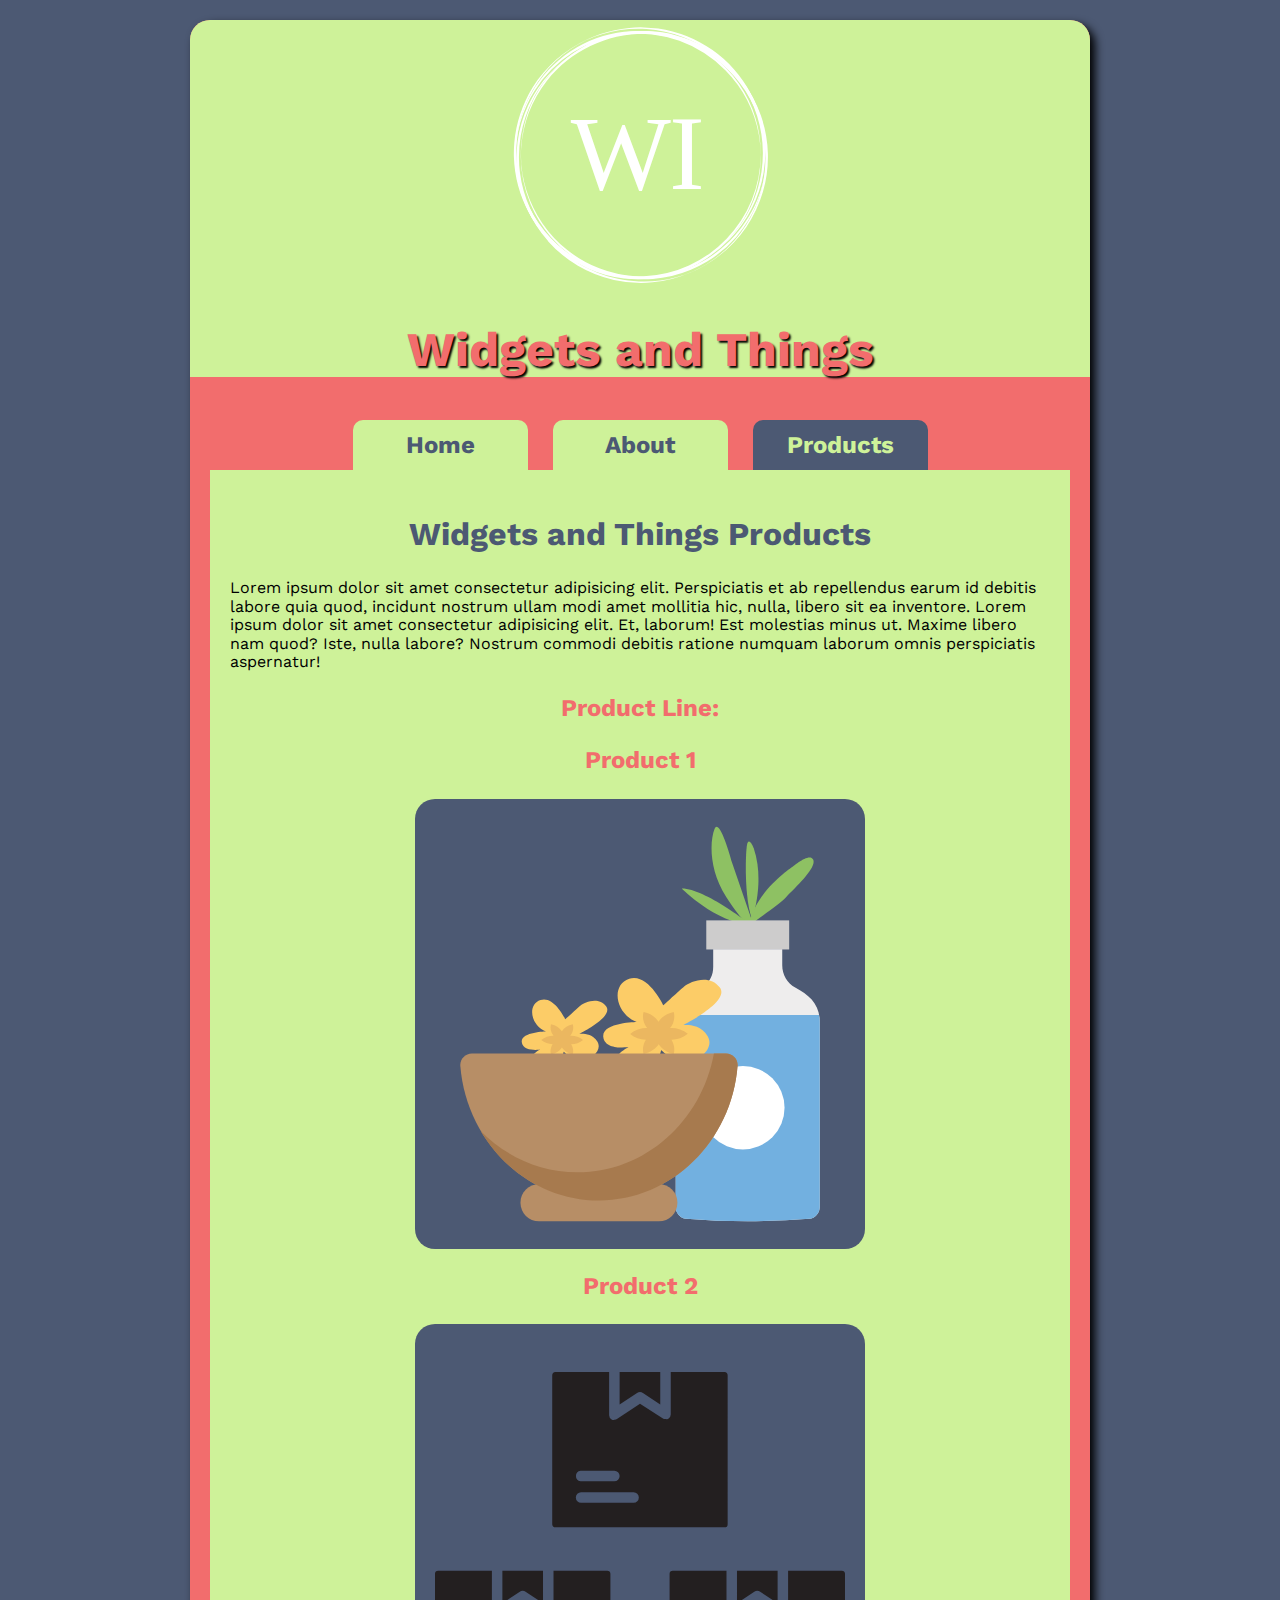
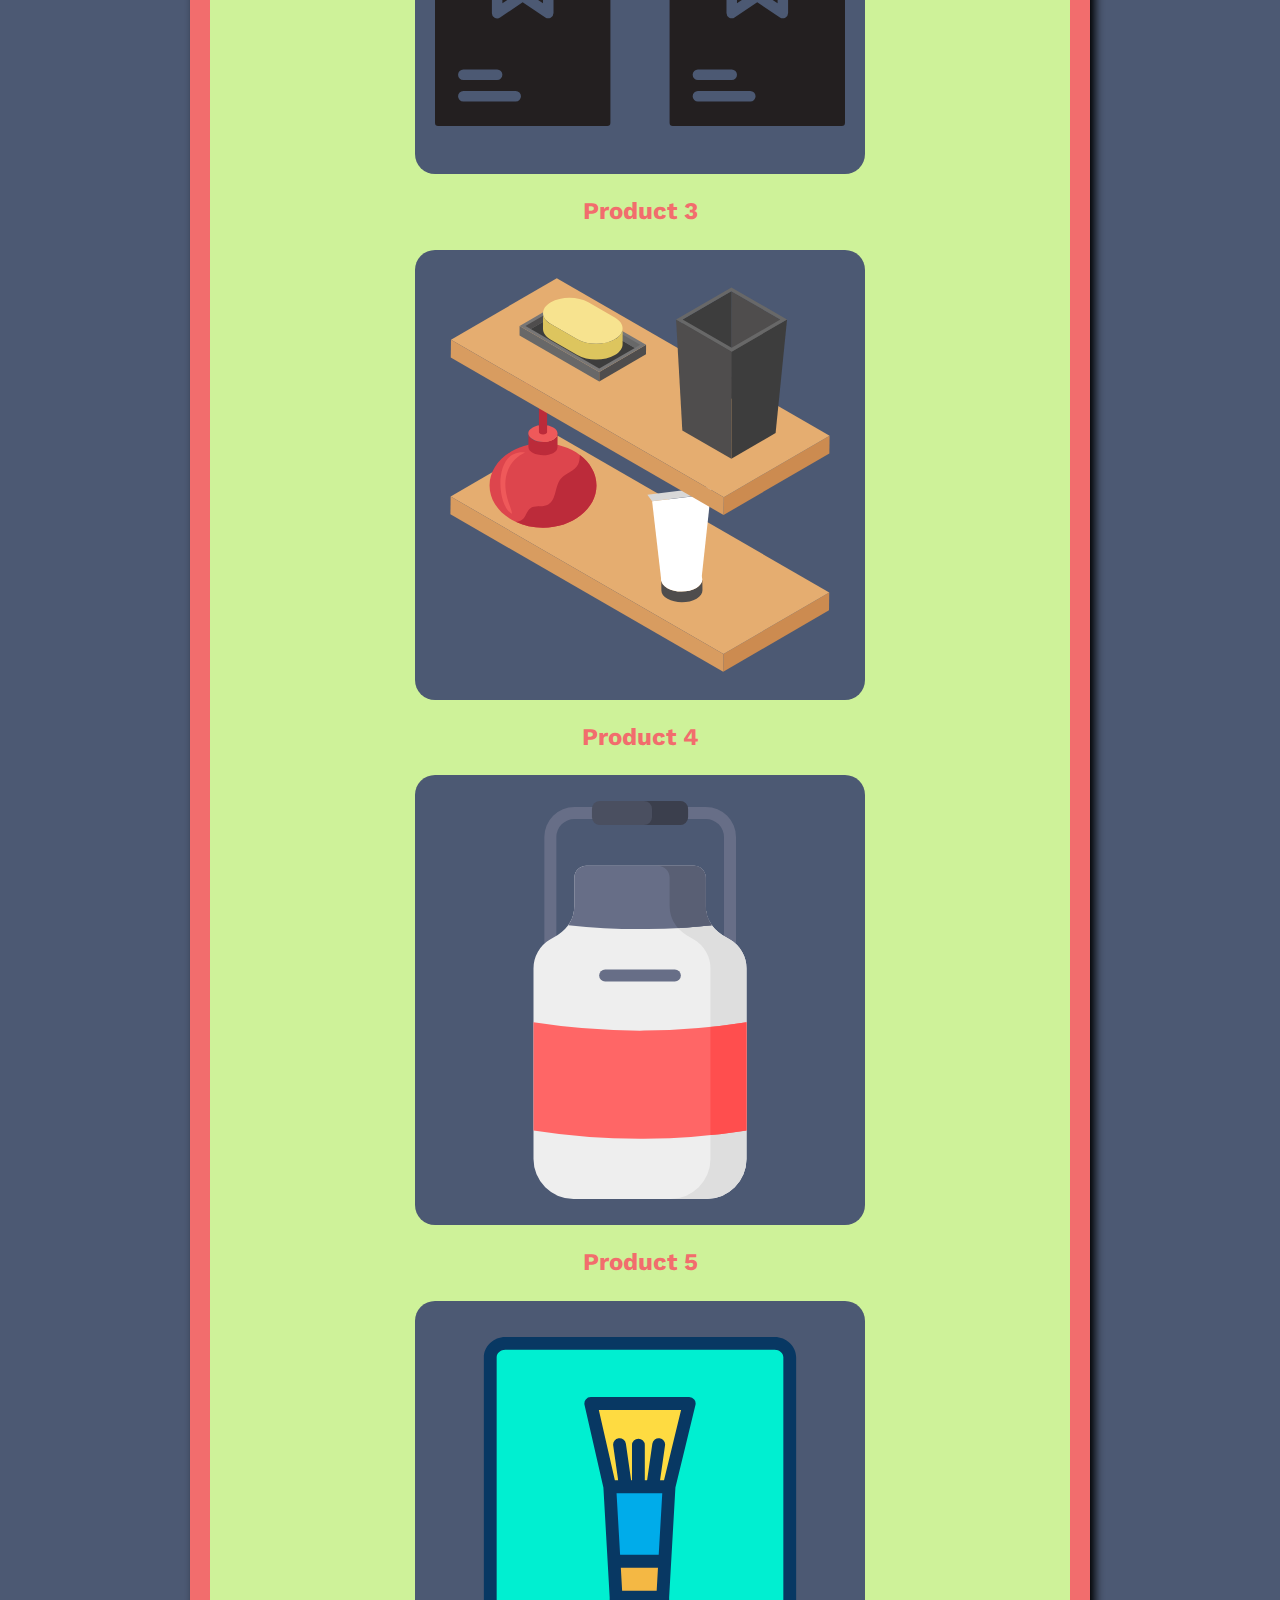
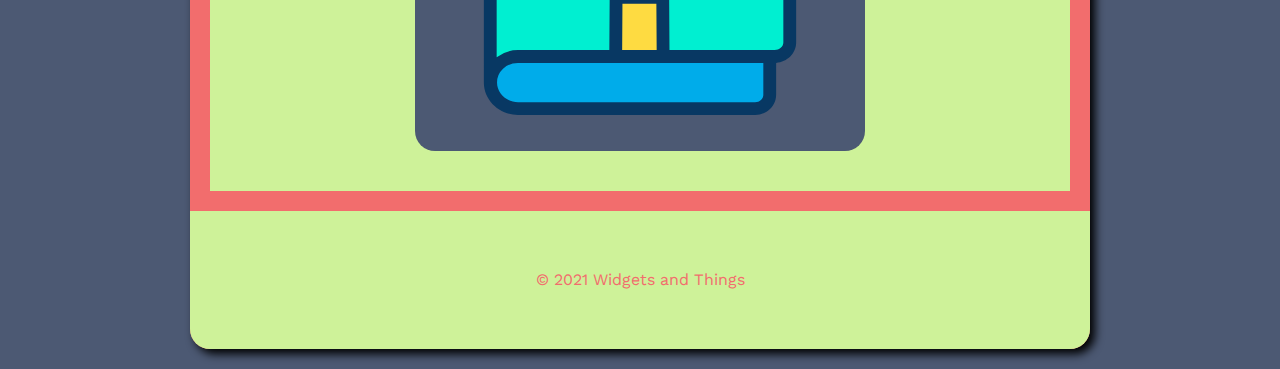
<file: lab2/products.html>
<!DOCTYPE html>
<html lang="en">
<head>
    <title>Widgets and Things</title>
    <meta charset="utf-8">
    <link rel="preconnect" href="https://fonts.googleapis.com">
    <link rel="preconnect" href="https://fonts.gstatic.com" crossorigin>
    <link href="https://fonts.googleapis.com/css2?family=Ubuntu:wght@400;700&family=Work+Sans:wght@700&display=swap" rel="stylesheet">
    <link rel="stylesheet" href="css/normalize.css">
    <link rel="stylesheet" href="css/styles.css">
</head>

<body>
    <div id="container">
    <header>
        <img src="images/logo.svg" alt="Company Logo">
        <h1>Widgets and Things</h1>
    </header>
    <nav>
            <a href="index.html">Home</a>
            <a href="about.html">About</a>
            <a class="active" href="products.html">Products</a>
    </nav>
    <main>
        <h2>Widgets and Things Products</h2>
        <p>Lorem ipsum dolor sit amet consectetur adipisicing elit. Perspiciatis et ab repellendus earum id debitis labore quia quod, incidunt nostrum ullam modi amet mollitia hic, nulla, libero sit ea inventore. Lorem ipsum dolor sit amet consectetur adipisicing elit. Et, laborum! Est molestias minus ut. Maxime libero nam quod? Iste, nulla labore? Nostrum commodi debitis ratione numquam laborum omnis perspiciatis aspernatur!</p>

        <h3 class="pro_head">Product Line:</h3>
        <h3 class="pro_head">Product 1</h3>
        <img src="images/product1.svg" alt="Product 1">

        <h3 class="pro_head">Product 2</h3>
        <img src="images/product2.svg" alt="Product 2">

        <h3 class="pro_head">Product 3</h3>
        <img src="images/product3.svg" alt="Product 3">

        <h3 class="pro_head">Product 4</h3>
        <img src="images/product4.svg" alt="Product 4">

        <h3 class="pro_head">Product 5</h3>
        <img src="images/product5.svg" alt="Product 5">

    </main>
    <footer>&copy; 2021 Widgets and Things</footer>
</div>
</body>
</html>
</file>
<file: lab2/css/styles.css>
body {
    background-color:#4C5973;
    font-family: 'Work Sans', sans-serif;
}

#container {
    background-color: #F26D6D;
    width: 900px;
    margin: 20px auto;
    border-radius: 20px;
    box-shadow: #000 5px 5px 10px;
}

header {
    padding-top: 20px 0;
    background-color: #CEF299;
    border-radius: 20px 20px 0 0;
}

header img {
    display: block;
    width: 30%;
    margin: 0 auto;
}

header h1 {
    font-size: 3em;
    text-align: center;
    color: #F26D6D;
    font-family: 'Work Sans', sans-serif;
    text-shadow: #000 2px 2px 2px;
}

nav {
    background-color: #F26D6D;
    padding-top: 10px;
    text-align: center;
}

nav a {
    display: inline-block;
    background-color: #CEF299;
    height: 50px;
    width: 175px;
    font-size: 1.5em;
    font-weight: bold;
    line-height: 50px;
    color: #4C5973;
    text-decoration: none;
    border-radius: 10px 10px 0 0;
    margin: 0 10px;

}

nav a:hover {
    background-color: #4C5973;
    color: #CEF299;
}

main {
background-color: #CEF299;
padding: 20px;
margin: 0 20px 20px 20px;
}

main h2 {
    text-align: center;
    color: #4C5973;
    font-size: 2em;
    font-family: 'Work Sans', sans-serif;
}

main img {
    display: block;
    width: 50%;
    margin: 20px auto;
    background-color: #4C5973;
    padding: 20px;
    border-radius: 20px;
}

footer {
    background-color: #CEF299;
    padding: 60px 0;
    color: #F26D6D;
    font-size: 1.5ems;
    text-align: center;
    border-radius: 0 0 20px 20px;
}

.active {
    background-color: #4C5973;
    color: #CEF299;
}

.pro_head {
    text-align: center;
    color: #F26D6D;
    font-size: 1.5em;
    font-family: 'Work Sans', sans-serif;
}
</file>
<file: css/styles.css>
body {
    background-color:#4C5973;
    font-family: 'Work Sans', sans-serif;
}

#container {
    background-color: gray;
    width: 1100px;
    margin: 20px auto;
    border-radius: 20px;
    box-shadow: #000 5px 5px 10px;
}

header {
    padding-top: 20px 0;
    background-color: #E3DE47;
    border-radius: 20px 20px 0 0;
}

header img {
    display: block;
    width: 30%;
    margin: 0 auto;
}

header h1 {
    font-size: 3em;
    text-align: center;
    color: black;
    font-family: 'Work Sans', sans-serif;
}

nav {
    background-color: gray;
    padding-top: 10px;
    text-align: center;
}

nav a {
    display: inline-block;
    background-color: #E3DE47;
    height: 50px;
    width: 175px;
    font-size: 1.5em;
    font-weight: bold;
    line-height: 50px;
    color: #4C5973;
    text-decoration: none;
    border-radius: 10px 10px 0 0;
    margin: 0 10px;

}

nav a:hover {
    background-color: #4C5973;
    color: #E3DE47;
}

main {
background-color: #E3DE47;
padding: 20px;
margin: 0 20px 20px 20px;
}

main h2 {
    text-align: center;
    color: #4C5973;
    font-size: 2em;
    font-family: 'Work Sans', sans-serif;
}

main img {
    display: block;
    width: 50%;
    margin: 20px auto;
}

footer {
    background-color: #E3DE47;
    padding: 60px 0;
    color: gray;
    font-size: 1.5ems;
    text-align: center;
    border-radius: 0 0 20px 20px;
}

.active {
    background-color: #4C5973;
    color: #E3DE47;
}

.pro_head {
    text-align: center;
    color: #F26D6D;
    font-size: 1.5em;
    font-family: 'Work Sans', sans-serif;
}

table, th, td {
    border: 1px solid black;
    text-align: center;
  }

  main h3 {
    text-align: center;
    color: #4C5973;
    font-size: 2em;
    font-family: 'Work Sans', sans-serif;
}

.center {
    display: block;
    margin-left: auto;
    margin-right: auto;
    width: 50%;
}

.center2 {
    display: block;
    margin-left: auto;
    margin-right: auto;
    width: 75%;
}
</file>
<file: final/css/styles.css>
body {
    background-color:#4C5973;
    font-family: 'Work Sans', sans-serif;
}

#container {
    background-color: gray;
    width: 1100px;
    margin: 20px auto;
    border-radius: 20px;
    box-shadow: #000 5px 5px 10px;
}

header {
    padding-top: 20px 0;
    background-color: #E3DE47;
    border-radius: 20px 20px 0 0;
}

header img {
    display: block;
    width: 30%;
    margin: 0 auto;
}

header h1 {
    font-size: 3em;
    text-align: center;
    color: black;
    font-family: 'Work Sans', sans-serif;
}

nav {
    background-color: gray;
    padding-top: 10px;
    text-align: center;
}

nav a {
    display: inline-block;
    background-color: #E3DE47;
    height: 50px;
    width: 175px;
    font-size: 1.5em;
    font-weight: bold;
    line-height: 50px;
    color: #4C5973;
    text-decoration: none;
    border-radius: 10px 10px 0 0;
    margin: 0 10px;

}

nav a:hover {
    background-color: #4C5973;
    color: #E3DE47;
}

main {
background-color: #E3DE47;
padding: 20px;
margin: 0 20px 20px 20px;
}

main h2 {
    text-align: center;
    color: #4C5973;
    font-size: 2em;
    font-family: 'Work Sans', sans-serif;
}

main img {
    display: block;
    width: 50%;
    margin: 20px auto;
}

footer {
    background-color: #E3DE47;
    padding: 60px 0;
    color: gray;
    font-size: 1.5ems;
    text-align: center;
    border-radius: 0 0 20px 20px;
}

.active {
    background-color: #4C5973;
    color: #E3DE47;
}

.pro_head {
    text-align: center;
    color: #F26D6D;
    font-size: 1.5em;
    font-family: 'Work Sans', sans-serif;
}

table, th, td {
    border: 1px solid black;
    text-align: center;
  }

  main h3 {
    text-align: center;
    color: #4C5973;
    font-size: 2em;
    font-family: 'Work Sans', sans-serif;
}

.center {
    display: block;
    margin-left: auto;
    margin-right: auto;
    width: 50%;
}

.center2 {
    display: block;
    margin-left: auto;
    margin-right: auto;
    width: 75%;
}
</file>
